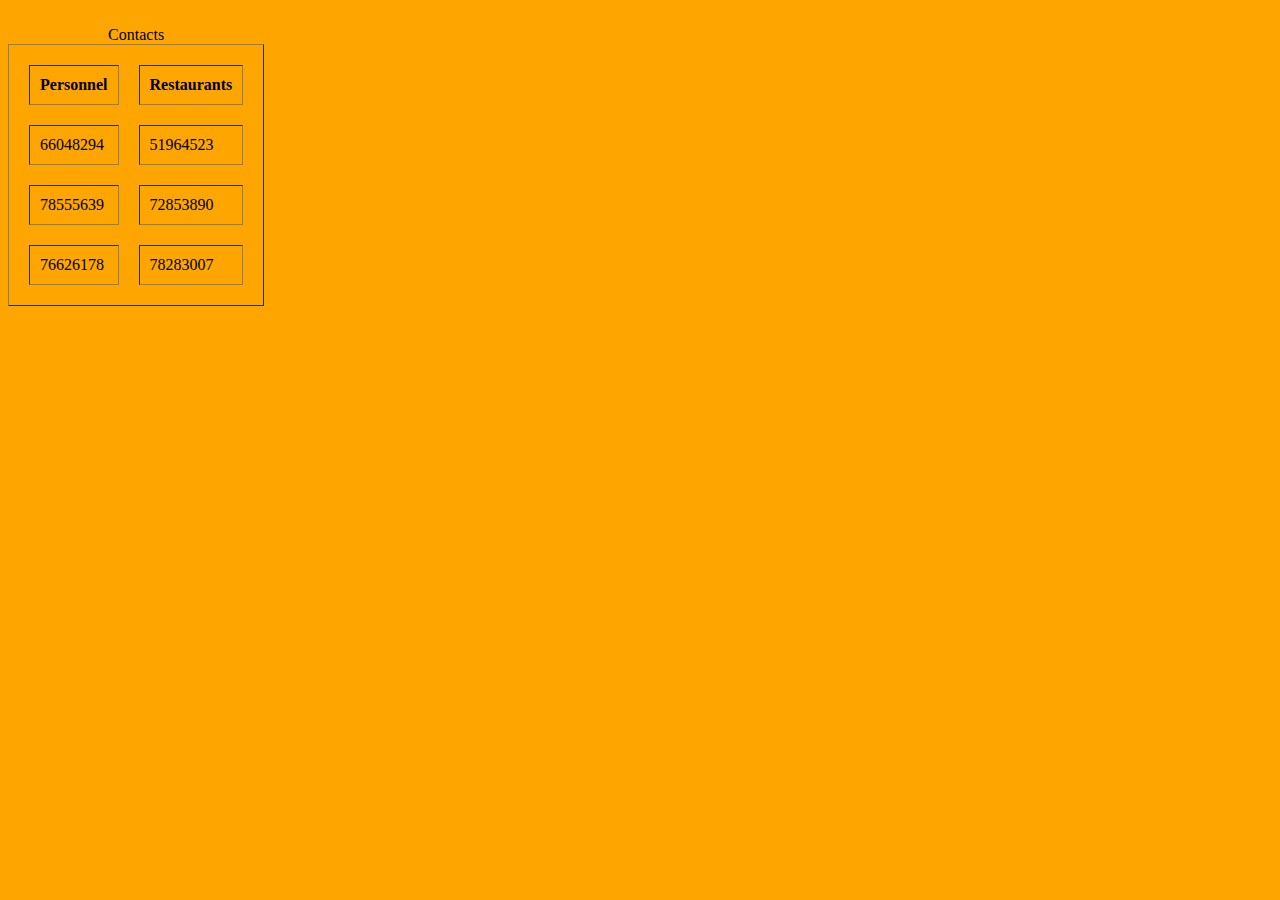
<file: html/contact.html>
<!DOCTYPE html>
<html>
	<head>
		<title>contacts</title>
		<meta charset="UTF-8">
		<meta name="viewport" content="width=device-width, initial-scale=1.0">
		<link rel="stylesheet" href="../css/contact.css"
	</head>
		<body>
			<td colspan="2">&nbsp;</td>
			<td rowspan="2">&nbsp;</td>

			<table border="1" cellspacing="20" cellpadding="10">
				<caption>Contacts</caption>

				<tr>
					<th>Personnel</th>
					<th>Restaurants</th>
				</tr>
				<tr>
					<td>66048294</td>
					<td>51964523</td>
					
				</tr>
				<tr>
					<td>78555639</td>
					<td>72853890</td>
					
				</tr>
				<tr>
					<td>76626178</td>
					<td>78283007</td>
				
				</tr>


				</table>
		</body>
</html>
</file>
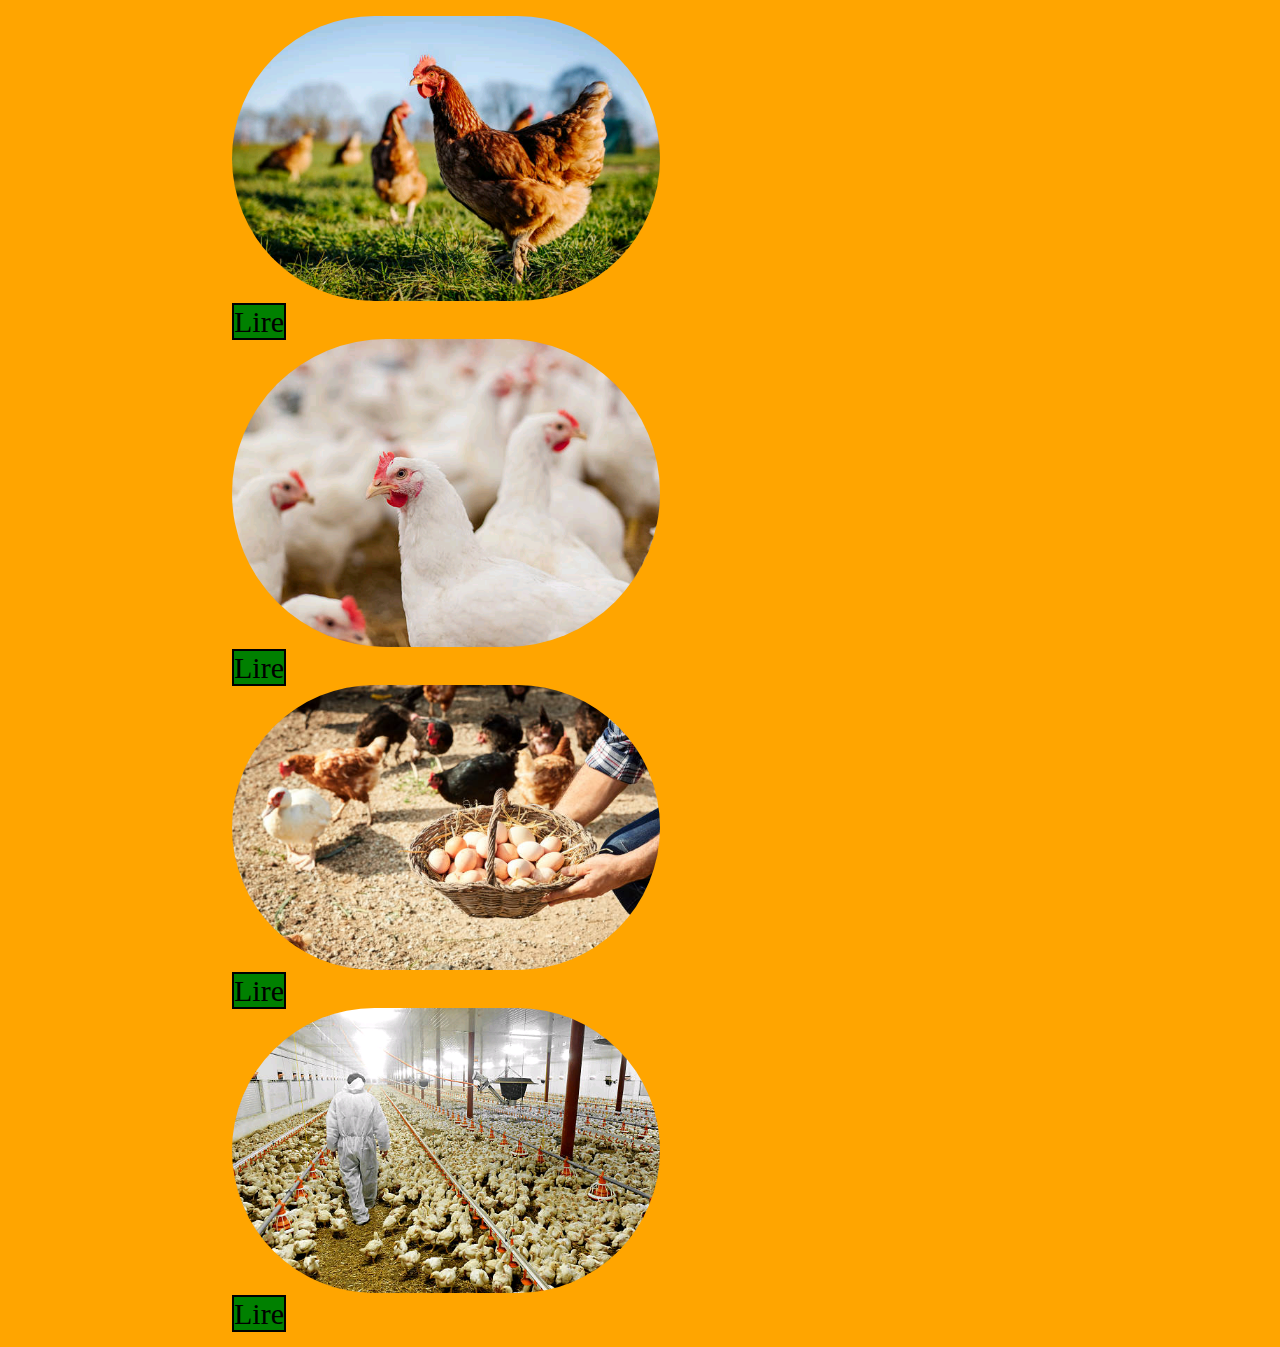
<file: html/exp.html>
<!DOCTYPE html>
<html>
	<head>
		<title>exp</title>
		<meta charset="utf-8">
		<meta name="viewport" content="width=device-width, initial-scale=1.0">
		<link rel="stylesheet" href="../css/exp.css">
	</head>
		<body class="body">
			<ul>
				<img class="img" src="../images/imgR.jpg" width="50%">
				<li><a href="rouge.html">Lire</a></li>

				<img class="imgB"src="../images/imgB.jpg" width="50%">
				<li><a href="blanc.html">Lire</a></li>

				<img class="imgO"src="../images/imgO.jpg" width="50%">
				<li><a href="oeuf.html">Lire</a></li>

				<img class="imgP"src="../images/imgP.jpg" width="50%">
				<li><a href="poussin.html">Lire</a></li>

			</ul>
		</body>
</html>
</file>
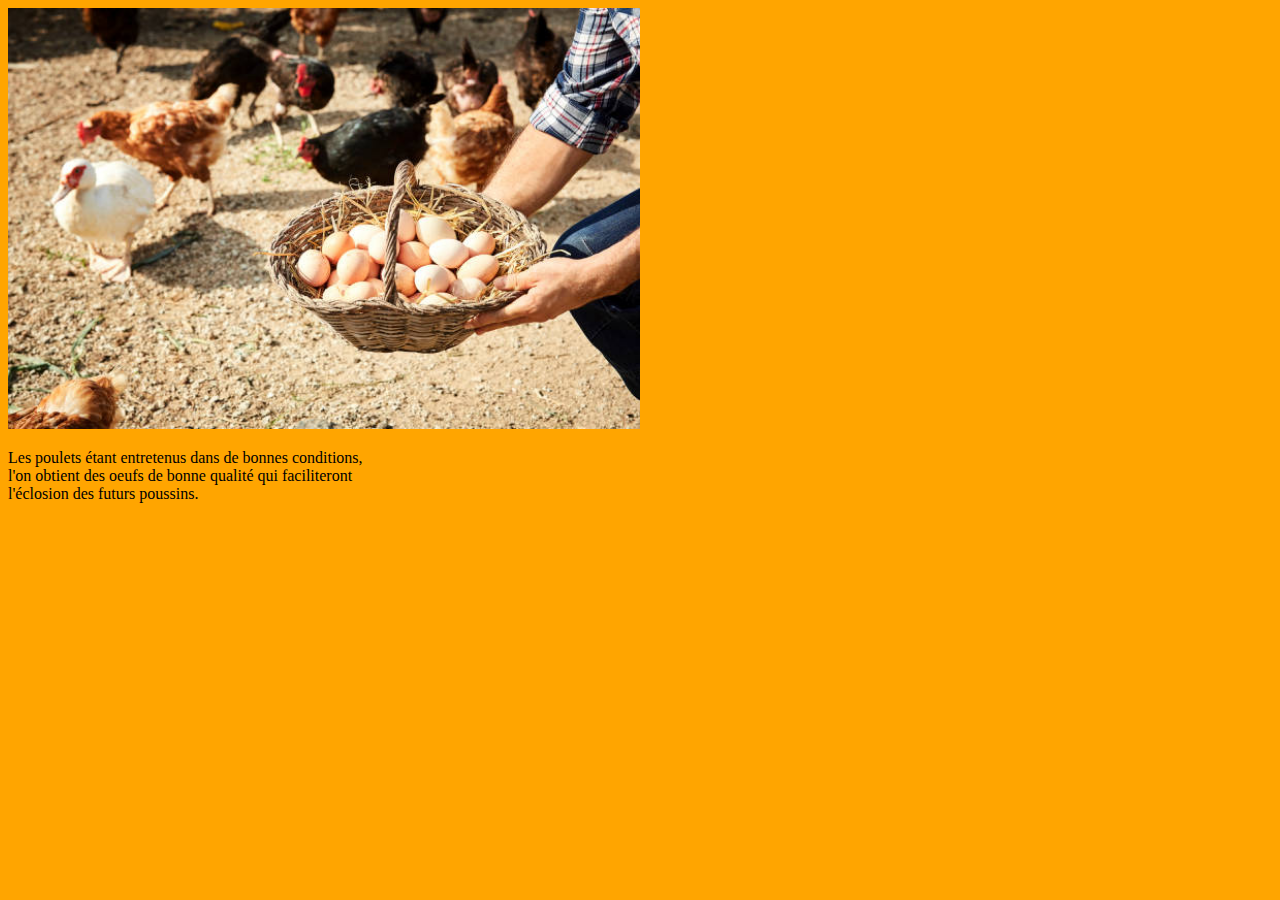
<file: html/oeuf.html>
<!DOCTYPE html>
<html lang="en">
	<head>
		<title>les oeufs</title>
		<meta charset="utf-8">
		<meta name="viewport" content="width=device-width, initial-scale=1.0">
		<link rel="stylesheet" href="../css/oeuf.css">
	</head>
		<body>
			<header>
				<img src="../images/imgO.jpg" width="50%">
			</header>
			<div>
					<p>
						Les poulets étant entretenus dans de bonnes conditions,<br>
						l'on obtient des oeufs de bonne qualité qui faciliteront<br>
						l'éclosion des futurs poussins.<br>
					</p>
				</div>
</file>
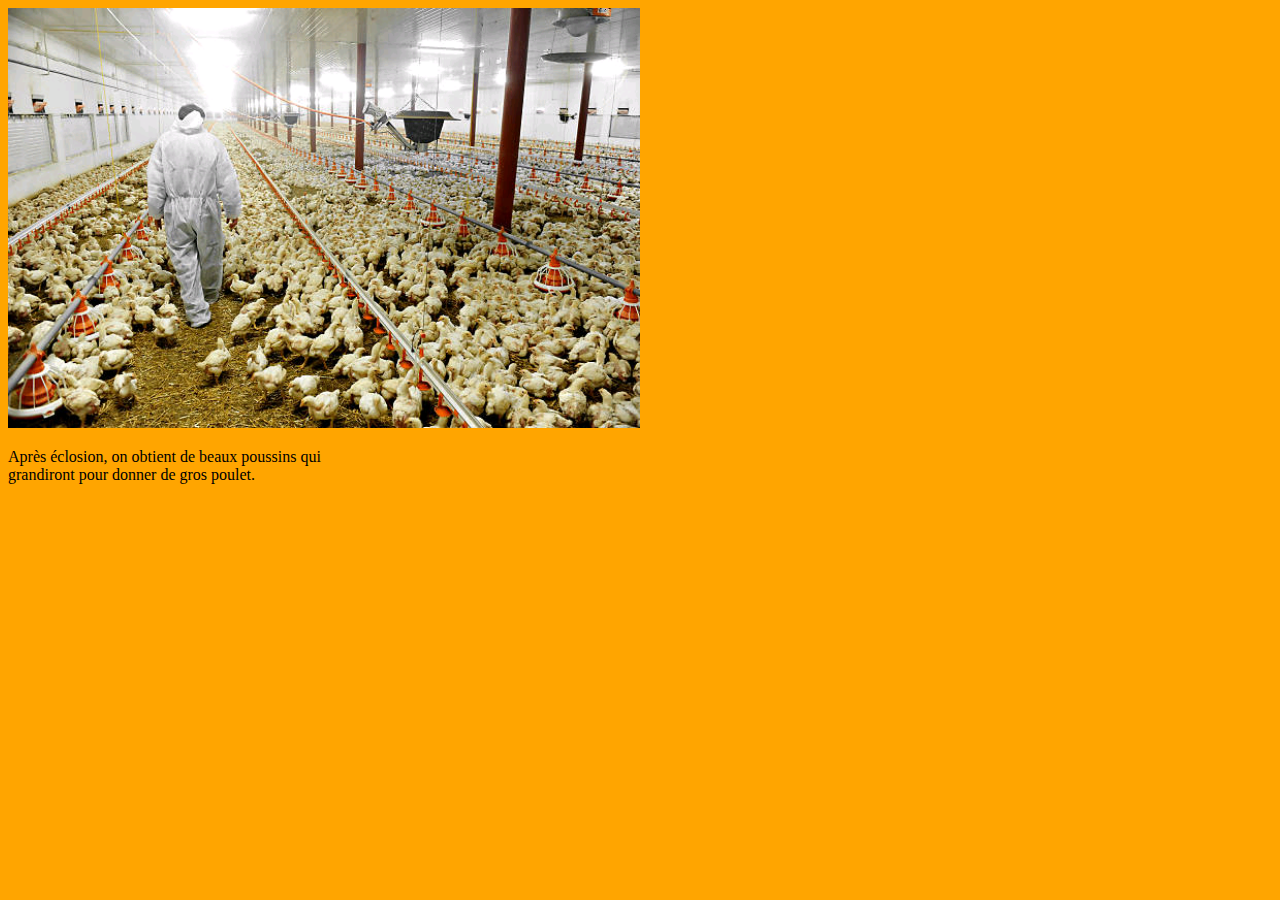
<file: html/poussin.html>
<!DOCTYPE html>
<html>
	<head>
		<title>les poussins</title>
		<meta charset="utf-8">
		<meta name="viewport" content="width=device-width, initial-scale=1.0">
		<link rel="stylesheet" href="../css/poussin.css">
	</head>
		<body>
				<header>
				<img src="../images/imgP.jpg" alt="les poussins" title="les poussins" width="50%">
				</header>
			<div>
				<article>
					<p>
						Après éclosion, on obtient de beaux poussins qui<br>
						grandiront pour donner de gros poulet.<br>
					</p>
				</article>
</file>
<file: css/contact.css>
body{
	background-color: orange;
}
</file>
<file: css/exp.css>
body{
	background-color: orange;
}

.body{
	clear: both;
	margin: 0 auto;
	width: 70%;
}
.img{
	border-radius: 400px;
}

.imgB{
	border-radius: 400px;

}

.imgO{
	border-radius: 400px;
}

.imgP{
	border-radius: 400px;
}

a{
	text-decoration: none;
	font-size: 30px;
	border: 2px solid black;
	color: black;
	background-color: green;
}

ul li{
	list-style-type: none;
}

ul a:hover{
	color: blue;
	border: 3px solid black;

}
</file>
<file: css/oeuf.css>
body{
	background-color: orange;
}
</file>
<file: css/poussin.css>
body{
	background-color: orange;
}
</file>
